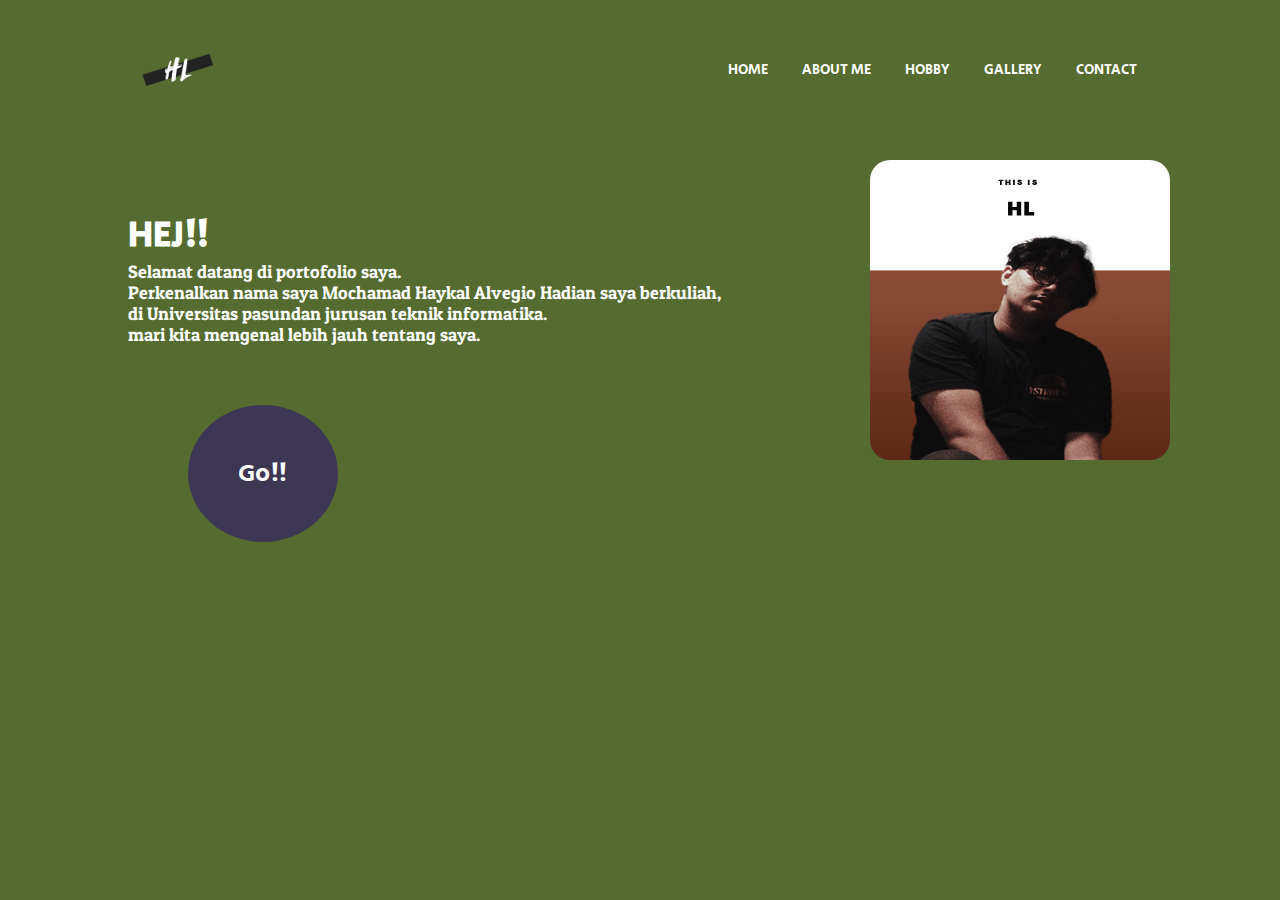
<file: index.html>
<!DOCTYPE html>
<html lang="en">
<head>
    <meta charset="UTF-8">
    <meta http-equiv="X-UA-Compatible" content="IE=edge">
    <meta name="viewport" content="width=device-width, initial-scale=1.0">
    <title>mochamad haykal alvegio hadian</title>
    <link rel="stylesheet" href="style.css">
   
</head>
<body>
  <header>
    <img class="logo" src="img/LOGO2.png" alt="logo" height="100" width="100">
    <nav>
      <ul class="nav_links">
        <li><a href="index.html">HOME</a></li>
        <li><a href="../portofolio/page2/page.html">ABOUT ME</a></li>
        <li><a href="../portofolio/page2/page.html">HOBBY</a></li>
        <li><a href="../portofolio/page2/page.html">GALLERY</a></li>
        <li><a href="../portofolio/page2/page.html">CONTACT</a></li>
      </ul>
    </nav>
  </header>
  <div class="wrapper">
    <div class="container">
      <h1>HEJ!!</h1>
      <p>Selamat datang di portofolio saya.</p>
      <p>Perkenalkan nama saya Mochamad Haykal Alvegio Hadian saya berkuliah, </p>
      <p>di Universitas pasundan  jurusan teknik informatika.</p>
      <p>mari kita mengenal lebih jauh tentang saya.</p>
        <div class="item">
          <a href="page2/page.html" class="btn" alt="ke page selanjutnya ">Go!!</a>
        </div>
      </div>
      <img class="hlprofile" src="img/HL-SPOTIFY.png" alt="hlprofile">
    </div>
</body>
</html>
</file>
<file: style.css>
@import url('https://fonts.googleapis.com/css2?family=Patua+One&family=Secular+One&display=swap');
@import url('https://fonts.googleapis.com/css?family=Montserrat:600&display=swap');


* {
  box-sizing: border-box;
  margin: 0;
  padding: 0;
  background-color: #556b2f;
}
li, a {
  font-family:  'Secular One', sans-serif;
  font-weight: 400;
  font-size: 14px;
  color: #fff;
  text-decoration: none;
}
header {
  display: flex;
  justify-content: space-between;
  align-items: center;
  padding: 20px 10%;
}
.nav_links {
 list-style: none;
}
.nav_links li {
  display: inline-block;
  padding: 0px 15px;
}
.nav_links li a {
  transition: all 0.3s ease 0s;

}
.nav_links li a:hover {
color: #3e3754;
margin: 20px;
}
.wrapper {
  padding: 70px 10%;

}
.wrapper h1 {
  font-family:  'Secular One', sans-serif;
  font-size: 35px;
  color: #fff;
}
.wrapper p {
  font-family: 'Patua One', cursive;
  font-size: 18px;
  font-weight: 400;
  color: #fff;
}
.item {
 padding: 10px ;
}
.btn {
  font-size: 25px;
  font-family: 'Secular One', sans-serif;
  background-color: #3e3754;
  color: white;
  padding: 50px;
  text-align: center;
  text-decoration: none;
  display: inline-block;
  margin: 50px 50px;
  border-radius: 50%;
  -o-transition:.5s;
    -ms-transition:.5s;
    -moz-transition:.5s;
    -webkit-transition:.5s;
    transition: .5s;
}
.btn:hover {
  background-color: #cfd15e;
  color: #3e3754;
}

.hlprofile {
  position: absolute;
  width: 300px;
  height: 300px;
  left: 870px;
  top: 160px;
  border-radius: 20px;
}
</file>
